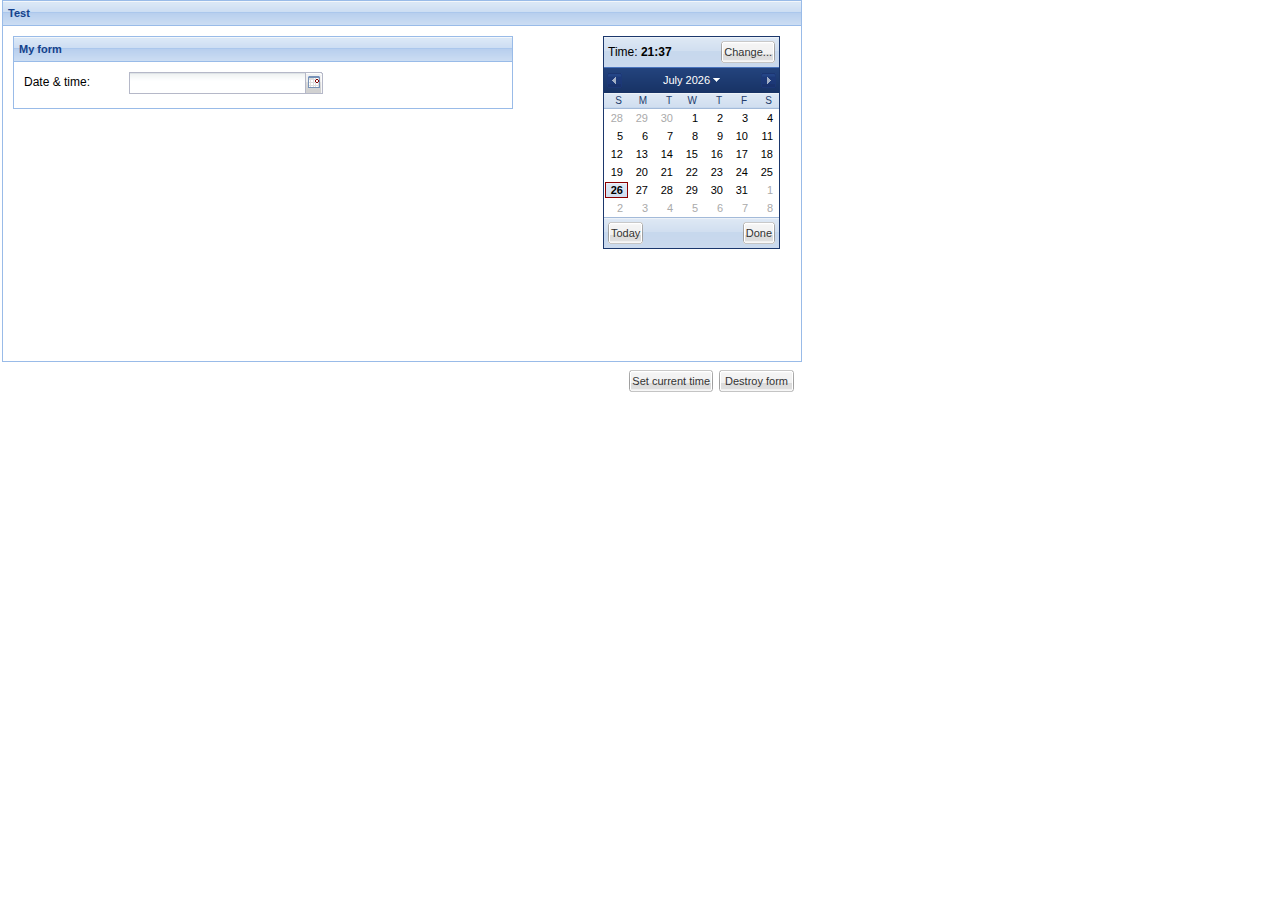
<file: web/index.html>
<!--
To change this template, choose Tools | Templates
and open the template in the editor.
-->
<!DOCTYPE HTML PUBLIC "-//W3C//DTD HTML 4.01 Transitional//EN">
<html>
  <head>
    <title></title>
    <meta http-equiv="Content-Type" content="text/html; charset=UTF-8">
    <link rel="stylesheet" type="text/css"
           href="lib/extjs-3.3.1/resources/css/ext-all.css" />
    <style type="text/css">
        .my-panel-class {
            font-family: tahoma,sans-serif;
        }
    </style>
     <script type="text/javascript" src="lib/extjs-3.3.1/adapter/ext/ext-base.js"></script>
     <script type="text/javascript" src="lib/extjs-3.3.1/ext-all-debug.js"></script>
      <link type="text/css" rel="stylesheet" href="lib/extjs-3.3.1/plugins/DateTimePicker/ux-date-time-field.css"/>

      <script type="text/javascript" src="lib/extjs-3.3.1/plugins/DateTimePicker/date-time-field-debug.js"></script>
     <script type="text/javascript">
         if (Ext.BLANK_IMAGE_URL.substr(0, 5) != 'data:') {
            Ext.BLANK_IMAGE_URL = 'lib/extjs-3.3.1/resources/images/default/s.gif';
         }
         
         Ext.onReady(function(){
        var dateField = new Ext.ux.form.DateTimeField({
                dateFormat: 'j M Y',
                timeFormat: 'H:i',
                fieldLabel: 'Date & time',
                picker: {
                    timePicker: {
                        hourIncrement: 1,
                        minIncrement: 1
                    }
                }
            });

            var form = new Ext.form.FormPanel({
                title: 'My form',
                bodyStyle: {
                    padding: '10px'
                },
                items: [dateField]
            });

            new Ext.Panel({
                title: 'Test',
                renderTo: Ext.getBody(),
                width: 800,
                height: 400,
                bodyStyle: {
                    padding: '10px'
                },
                layout: 'absolute',
                items: [
                    {
                        x: 10,
                        y: 10,
                        border: false,
                        items: form,
                        width: 500
                    },
                    {
                        xtype: 'datetimepicker',
                        x: 600,
                        y: 10,
                        timeFormat: 'H:i',
                        timePicker: {
                            hourIncrement: 4,
                            minIncrement: 45
                        }
                    }
                ],
                buttons: [
                    {
                        text: 'Set current time',
                        handler: function (df) {
                            df.setValue(new Date());
                        }.createDelegate(this, [dateField], 0)
                    },
                    {
                        text: 'Destroy form',
                        handler: function (f) {
                            Ext.destroy(f);
                        }.createDelegate(this, [form], 0)
                    }
                ]
            });
           
         });

     </script>
  </head>
  <body style="padding-left: 2px;font-size: large">
      
  </body>
</html>
</file>
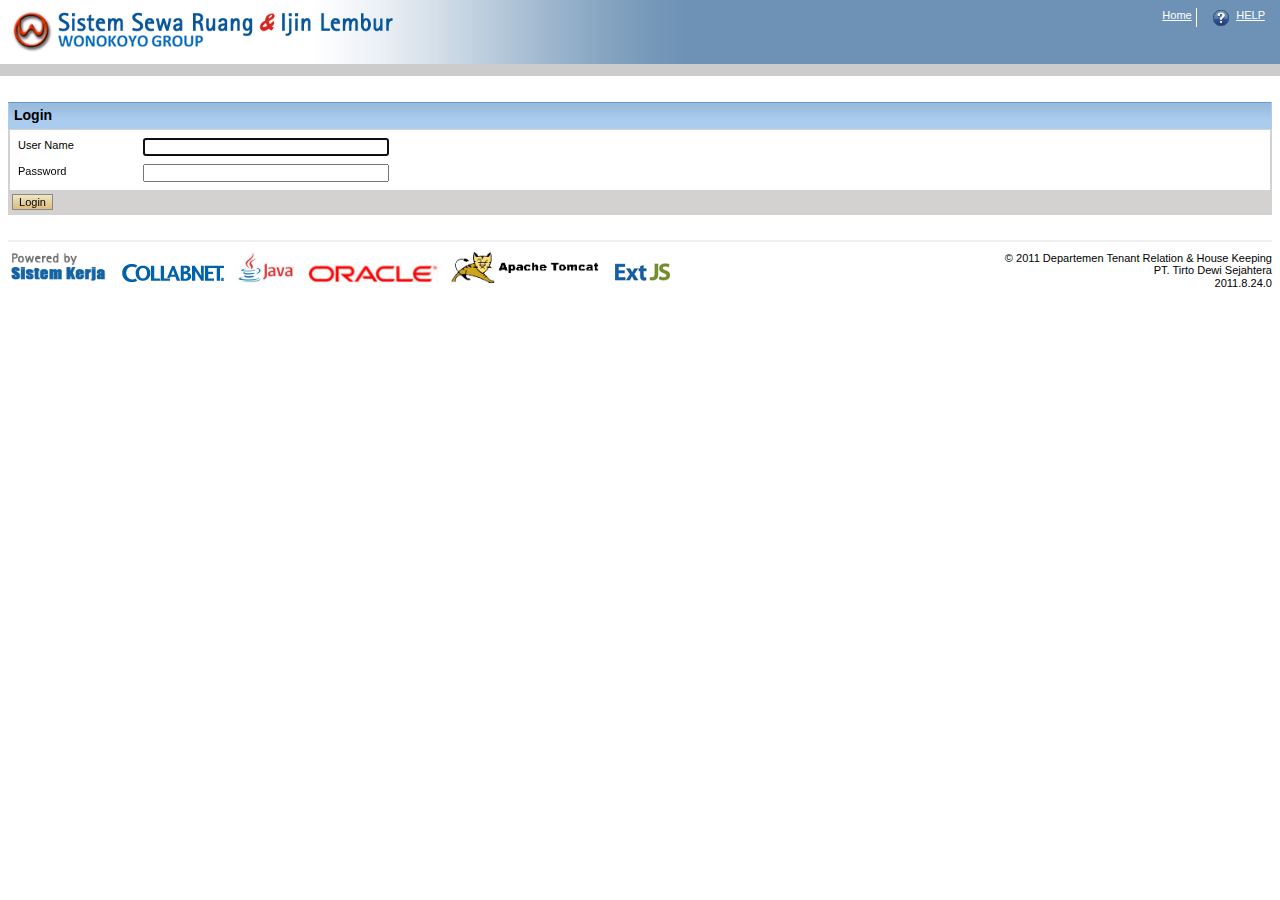
<file: web/auth.htm>
<!DOCTYPE html PUBLIC "-//W3C//DTD XHTML 1.0 Strict//EN"
        "http://www.w3.org/TR/xhtml1/DTD/xhtml1-strict.dtd">
<html xmlns="http://www.w3.org/1999/xhtml" lang="en" xml:lang="en">
  <head>
    
    <title>Sistem Sewa Ruang & Ijin lembur</title>
    <link rel="stylesheet" href="auth%20opera_files/styles_n.css"
          type="text/css"/>
    <link rel="stylesheet" href="auth%20opera_files/svnedge0.css"
          type="text/css"/>
    <link rel="shortcut icon"
          href="auth%20opera_files/wnky_logo.ico" />
    
  <meta name="layout" content="login"/>
  

    <script type="text/javascript" src="auth%20opera_files/applicat.js"></script>
                
  
<meta http-equiv="Content-Type" content="text/html;charset=utf-8">
</head>

  <body>
    <table width="100%" border="0" cellpadding="0" cellspacing="0"
           class="mastHeadBackground">
      <tr>
        <td>
          <table width="612" border="0" cellpadding="0" cellspacing="0"
                 class="mastHeadLink">
            <tr class="sitelogo">
              <td width="597"><img src="auth%20opera_files/CSVN-Log1.gif" alt="Home" width="390" height="44" border="0"/></a></td>
            </tr>
          </table>
        </td>
        <td align="right" valign="top">
            <table border="0" cellspacing="0" cellpadding="0"
                   class="mastHeadLink logonMenu">
              <tr class="mastHeadLink" valign="top">                
                <td valign="middle">
                   <a href="http:\\www.wonokoyo.co.id" target="wnkyHome">Home</a>
                </td>
                <td nowrap="nowrap">
				  <img src="auth%20opera_files/vertical.gif" width="1" height="19" hspace="4" alt=""/>
				</td>
                <td nowrap="nowrap">&nbsp;&nbsp;&nbsp;
				  <a href="" target="csvnHelp">
				    <img src="auth%20opera_files/help0000.gif" width="17" height="20" border="0" alt=""/>
				  </a>
                </td>
                <td nowrap="nowrap" valign="middle">
				  &nbsp;
				  <a href="" target="csvnHelp">HELP</a>
				  &nbsp;&nbsp;
				</td>
              </tr>
            </table>
        </td>
      </tr>
      <tr>
        <td colspan="2" class="black"></td>
      </tr>
    </table>

    <div class="sectiontitle">&nbsp;</div>
    
    <!-- TeamForge content-area begin -->
    <div class="contentArea">
      <div class="sessionmessages"> 
            
            
      </div>

      <div id="main">

        <table class="Container" id="tracker_summary_table_id">
          <!-- content header -->
          <tr class="ContainerHeader">
            <td>
              <!-- *****************  PAGE TITLE GOES HERE ************** -->
              
    Login
  
            </td>
          </tr>
          <tr>
            <td class="ContainerBody">
              <table class="CategoryListTable">
                <tr>
                  <td class="ContainerBodyWithPaddedBorder" width="80%" >
                    
  
  <form action='maincontroller' method='POST' id='loginForm' class='cssform'>
  <table cellpadding="4" width="100%">
    <tbody>
      <tr>
        <td width="10%"><label for='j_username'>User Name</label></td>
        <td>
          <input type='text' class='text_' name='userid' id='j_username' size="35" value='' />
        </td>
      </tr>
      <tr>
        <td width="10%"><label for='j_password'>Password</label></td>
        <td>
          <input type='password' class='text_' name='pass' id='j_password' size="35"/>
        </td>
      </tr>
      
    </tbody></table>
    <tr class="ContainerFooter">
   <td colspan="2">
    <div class="AlignLeft">
      <input type='submit' value='Login' class="Button"/>
    </div>
   </td>
   </tr>
</form>

   <script type='text/javascript'>
     <!--
         (function(){
         document.forms['loginForm'].elements['j_username'].focus();
         })();
     // -->
   </script>
     
                  </td>
                </tr>
              </table>
            </td>
          </tr>
        </table>
      </div>
      <!-- main content section end -->

      <br/><br/>
      <div id="footer">
        <div id="poweredbylogo">
        <img src="auth%20opera_files/poweredb.png"
        width="102" height="31" alt="Powered by Sistem Kerja" border="0"/>
        &nbsp;&nbsp;
	  <img src="auth%20opera_files/collabnet.gif"
        width="102" height="31" border="0"/>
        &nbsp;&nbsp;
	  <img src="auth%20opera_files/java.jpg"
         height="31" border="0" align="bottom"/>
          &nbsp;&nbsp;
	  <img src="auth%20opera_files/oracle.png"
         height="31" border="0" align="bottom"/>
        &nbsp;&nbsp;
        <img src="auth%20opera_files/tomcat_logo.gif"
         height="31" border="0"/>
         &nbsp;&nbsp;
        <img src="auth%20opera_files/extjs.png"
         height="31" border="0"/>
       </div>
	    <div align="right">&#169; 2011 Departemen Tenant Relation &amp; House Keeping<br/>PT. Tirto Dewi Sejahtera<br/>2011.8.24.0</div>
      </div>
    </div>
    <!-- TeamForge content-area end -->
  </body>
</html>

<!-- This document saved from http://192.168.0.150:3343/csvn/login/auth;jsessionid=cb1wr0clrz2h -->
</file>
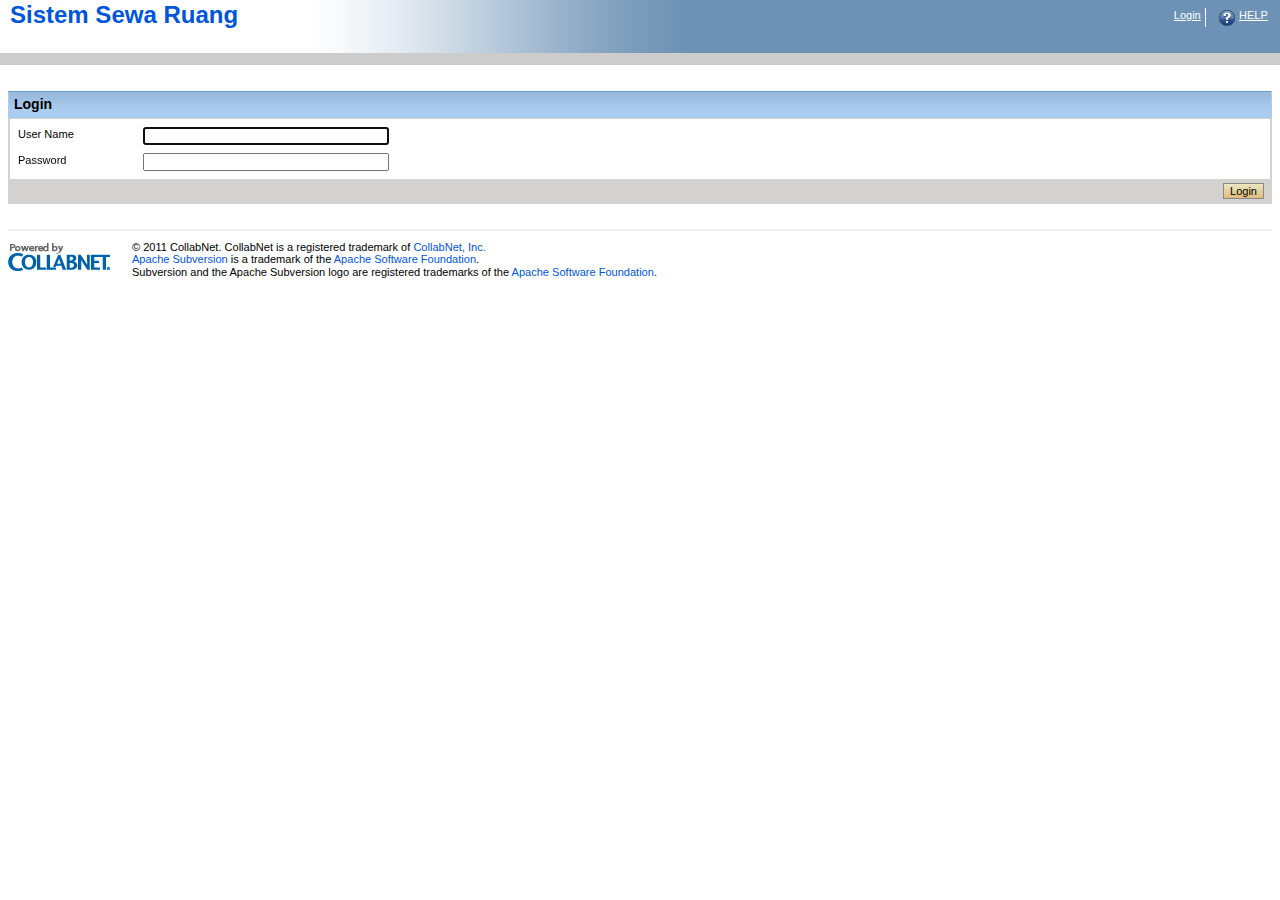
<file: web/auth_old.htm>
<!DOCTYPE html PUBLIC "-//W3C//DTD XHTML 1.0 Strict//EN"
        "http://www.w3.org/TR/xhtml1/DTD/xhtml1-strict.dtd">
<html xmlns="http://www.w3.org/1999/xhtml" lang="en" xml:lang="en">
  <head>
    
    <title>Sistem Sewa Ruang Login</title>
    <link rel="stylesheet" href="auth%20opera_files/styles_n.css"
          type="text/css"/>
    <link rel="stylesheet" href="auth%20opera_files/svnedge0.css"
          type="text/css"/>
    <link rel="shortcut icon"
          href="auth%20opera_files/favicon0.ico" />
    
  <meta name="layout" content="login"/>
  

    <script type="text/javascript" src="auth%20opera_files/applicat.js"></script>
                
  
<meta http-equiv="Content-Type" content="text/html;charset=utf-8">
</head>

  <body>
    <table width="100%" border="0" cellpadding="0" cellspacing="0"
           class="mastHeadBackground">
      <tr>
        <td>
          <table width="300" border="0" cellpadding="0" cellspacing="0"
                 class="mastHeadLink">
            <tr class="sitelogo">
                <td><strong style="color:#05d;font-size: x-large"><!--<a  href="http://192.168.0.150:3343/csvn/"><img 
                 src="auth%20opera_files/CSVN-Log.png"
                 border="0" alt="Home"/></a>-->
                    Sistem Sewa Ruang
                    </strong>       
              </td>
            </tr>
          </table>
        </td>
        <td align="right" valign="top">
            <table border="0" cellspacing="0" cellpadding="0"
                   class="mastHeadLink logonMenu">
              <tr class="mastHeadLink" valign="top">
                <td valign="middle">
                
                    <a href="/sewaruang">Login
                    </a>
                
                
                </td>
                <td nowrap="nowrap"><img src="auth%20opera_files/vertical.gif"
                width="1" height="19" hspace="4" alt=""/></td>

                <td nowrap="nowrap">&nbsp;&nbsp;&nbsp;<a href="" target="csvnHelp"><img src="auth%20opera_files/help0000.gif" width="17" height="20" border="0" alt=""/></a>
</td>

                <td nowrap="nowrap" valign="middle">&nbsp;<a href="" target="csvnHelp">HELP</a>&nbsp;&nbsp;</td>

              </tr>
            </table>
        </td>
      </tr>
      <tr>
        <td colspan="2" class="black"><img
                 src="auth%20opera_files/pixel000.gif"
                 border="0" height="1" width="1" alt=""/></td>
      </tr>
    </table>

    <div class="sectiontitle">&nbsp;</div>
    
    <!-- TeamForge content-area begin -->
    <div class="contentArea">
      <div class="sessionmessages"> 
            
            
      </div>

      <div id="main">

        <table class="Container" id="tracker_summary_table_id">
          <!-- content header -->
          <tr class="ContainerHeader">
            <td>
              <!-- *****************  PAGE TITLE GOES HERE ************** -->
              
    Login
  
            </td>
          </tr>
          <tr>
            <td class="ContainerBody">
              <table class="CategoryListTable">
                <tr>
                  <td class="ContainerBodyWithPaddedBorder" width="80%" >
                    
  
  <form action='maincontroller' method='POST' id='loginForm' class='cssform'>
  <table cellpadding="4" width="100%">
    <tbody>
      <tr>
        <td width="10%"><label for='j_username'>User Name</label></td>
        <td>
          <input type='text' class='text_' name='userid' id='j_username' size="35" value='' />
        </td>
      </tr>
      <tr>
        <td width="10%"><label for='j_password'>Password</label></td>
        <td>
          <input type='password' class='text_' name='pass' id='j_password' size="35"/>
        </td>
      </tr>
      
    </tbody></table>
    <tr class="ContainerFooter">
   <td colspan="2">
    <div class="AlignRight">
        <input type='submit' value='Login'  class="Button"/>
    </div>
   </td>
   </tr>
</form>

   <script type='text/javascript'>
     <!--
         (function(){
         document.forms['loginForm'].elements['j_username'].focus();
         })();
     // -->
   </script>
     
                  </td>
                </tr>
              </table>
            </td>
          </tr>
        </table>
      </div>
      <!-- main content section end -->

      <br/><br/>
      <div id="footer">
        <div id="poweredbylogo"><a href="http://www.collab.net/?cid=csvnedgeL" target="collabnet">
        <img src="auth%20opera_files/poweredb.gif"
        width="102" height="31" alt="Powered by CollabNet" border="0"/></a></div>
        &#169; 2011 CollabNet. CollabNet is a registered trademark of <a href="http://www.collab.net/?cid=csvnedgeL">CollabNet, Inc.</a><br /><a href="http://subversion.apache.org/">Apache Subversion</a> is a trademark of the <a href="http://www.apache.org/">Apache Software Foundation</a>.<br />Subversion and the Apache Subversion logo are registered trademarks of the <a href="http://www.apache.org/">Apache Software Foundation</a>.
      </div>
    </div>
    <!-- TeamForge content-area end -->
  </body>
</html>

<!-- This document saved from http://192.168.0.150:3343/csvn/login/auth;jsessionid=cb1wr0clrz2h -->
</file>
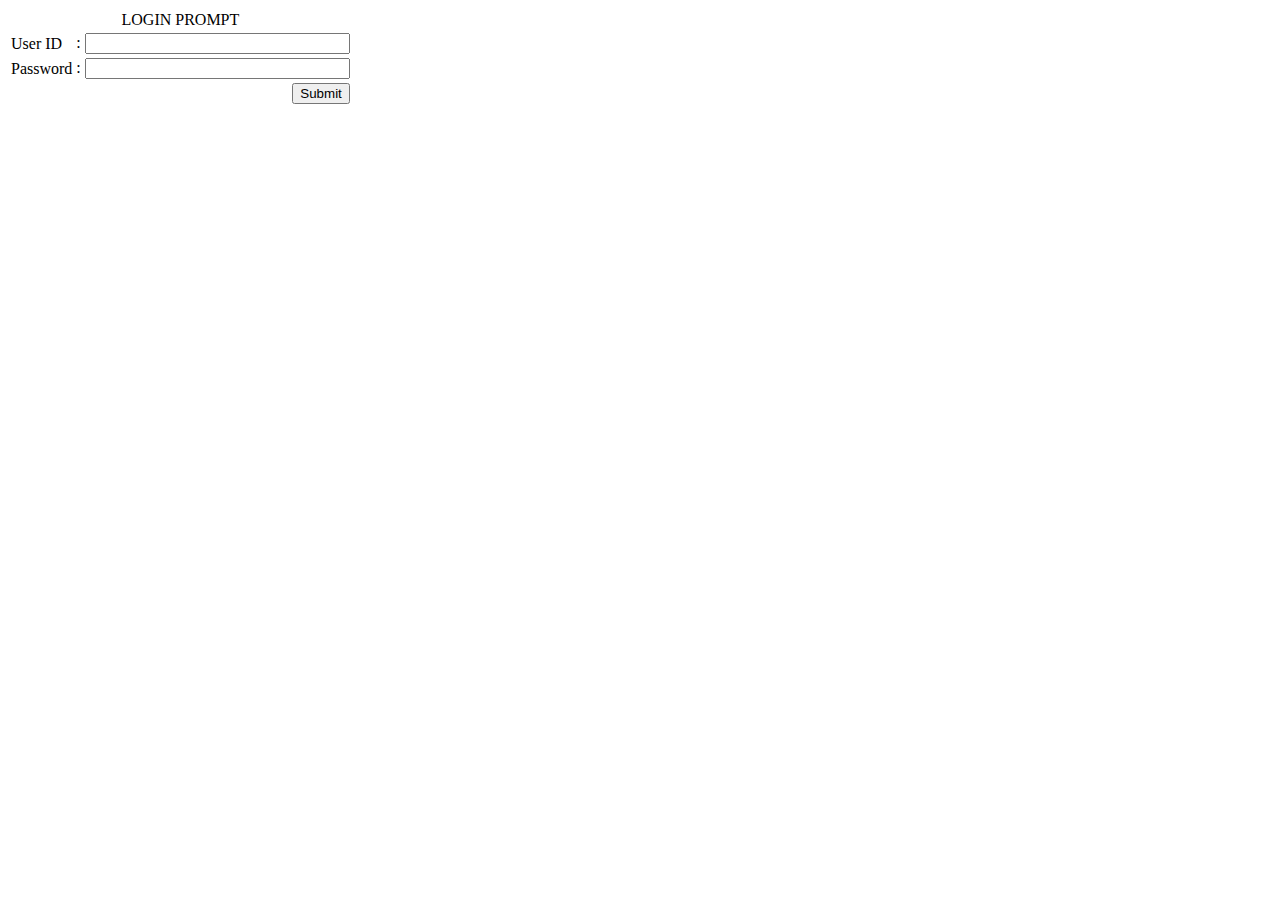
<file: web/login.html>
<!--
To change this template, choose Tools | Templates
and open the template in the editor.
-->
<!DOCTYPE HTML PUBLIC "-//W3C//DTD HTML 4.01 Transitional//EN">
<html>
  <head>
    <title></title>
    <meta http-equiv="Content-Type" content="text/html; charset=UTF-8">
  </head>
  <body>
      
      <form method="post" action="maincontroller">
          <table>
              <tr>
                  <td colspan="2" align="center">LOGIN PROMPT</td>
              </tr>
              <tr>
                  <td>User ID </td>
                  <td>: <input type="text" name="userid" size="30" value=""/></td>
              </tr>
              <tr>
                  <td>Password </td>
                  <td>: <input type="password" name="pass" size="30" value="" /></td>
              </tr>
              <tr>
                  <td colspan="2" align="right"><input type="submit" value="Submit"/></td>
              </tr>
          </table>
      </form>
  </body>
</html>
</file>
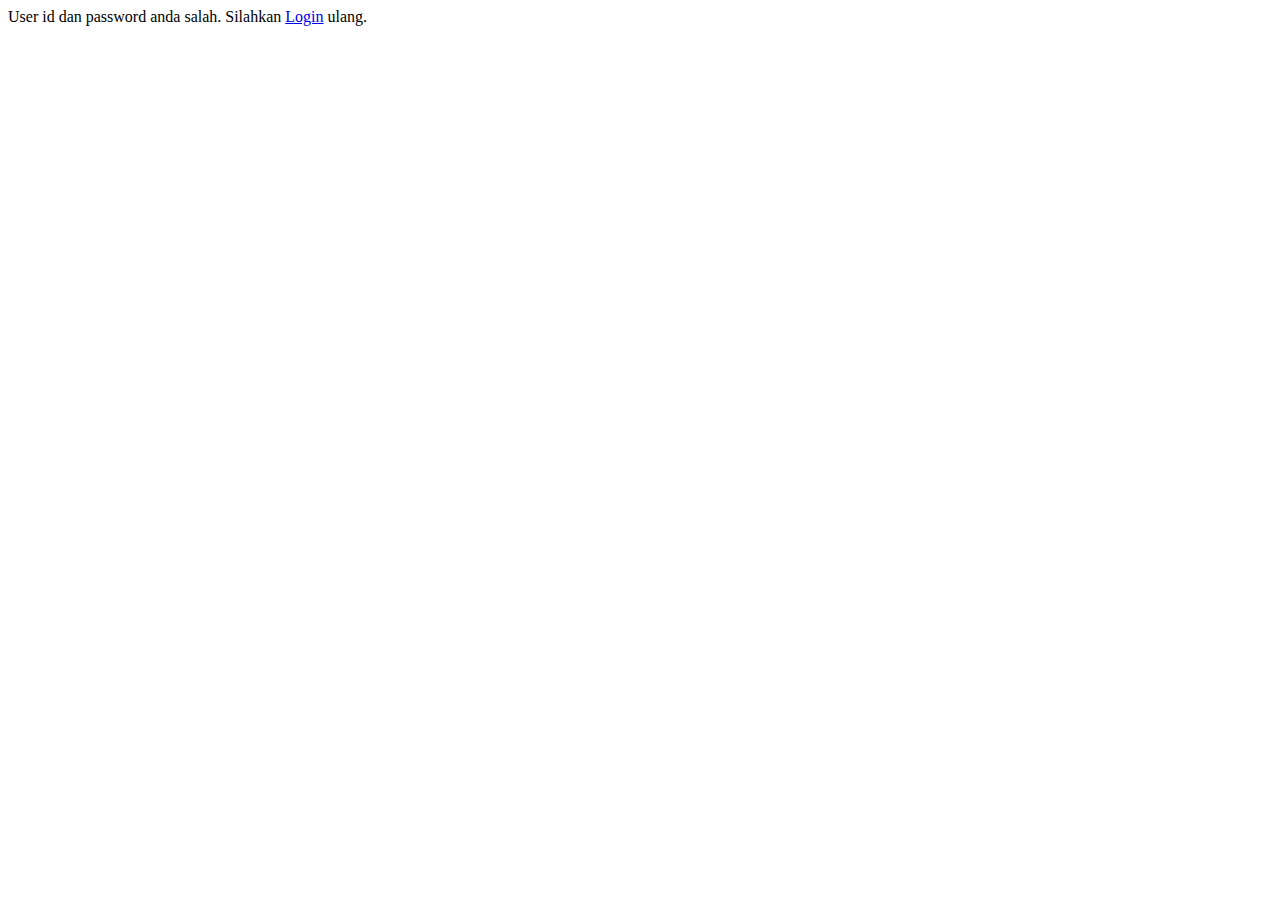
<file: web/loginerror.html>
<!--
To change this template, choose Tools | Templates
and open the template in the editor.
-->
<!DOCTYPE HTML PUBLIC "-//W3C//DTD HTML 4.01 Transitional//EN">
<html>
  <head>
    <title></title>
    <meta http-equiv="Content-Type" content="text/html; charset=UTF-8">
  </head>
  <body>
      <font face="verdana" >User id dan password anda salah. Silahkan <a href="maincontroller">Login</a> ulang.</font>
  </body>
</html>
</file>
<file: web/lib/extjs-3.3.1/plugins/DateTimePicker/ux-date-time-field.css>
.ux-base-time-picker {
}

.ux-base-time-picker .x-panel-body {
    padding: 5px;
}
.ux-date-time-picker {
    border: 1px solid #1B376C;
    overflow: hidden;
}

.x-menu .ux-date-time-picker {
    border-color: #A3BAD9;
}

.x-menu-plain .ux-date-time-picker {
    border: none;
}

.ux-date-time-picker-inner {
    position: relative;
}

.ux-date-time-picker .x-date-picker {
    border: none !important;
}

.ux-date-time-picker-value-ct {
    border: none;
}

.ux-date-time-picker-value-ct-value-wrap {
    white-space: nowrap;
    font: 12px arial, tahoma, verdana, helvetica;
}

.ux-date-time-picker-value-ct-value-label {
    font-weight: normal;
}

.ux-date-time-picker-value-ct-value {
    font-weight: bold;
    cursor: pointer;
}

/* menu */

.ext-ie .x-date-time-menu {
    height: 229px;
}

.ext-strict .ext-ie7 .x-date-time-menu {
    height: 225px;
}
</file>
